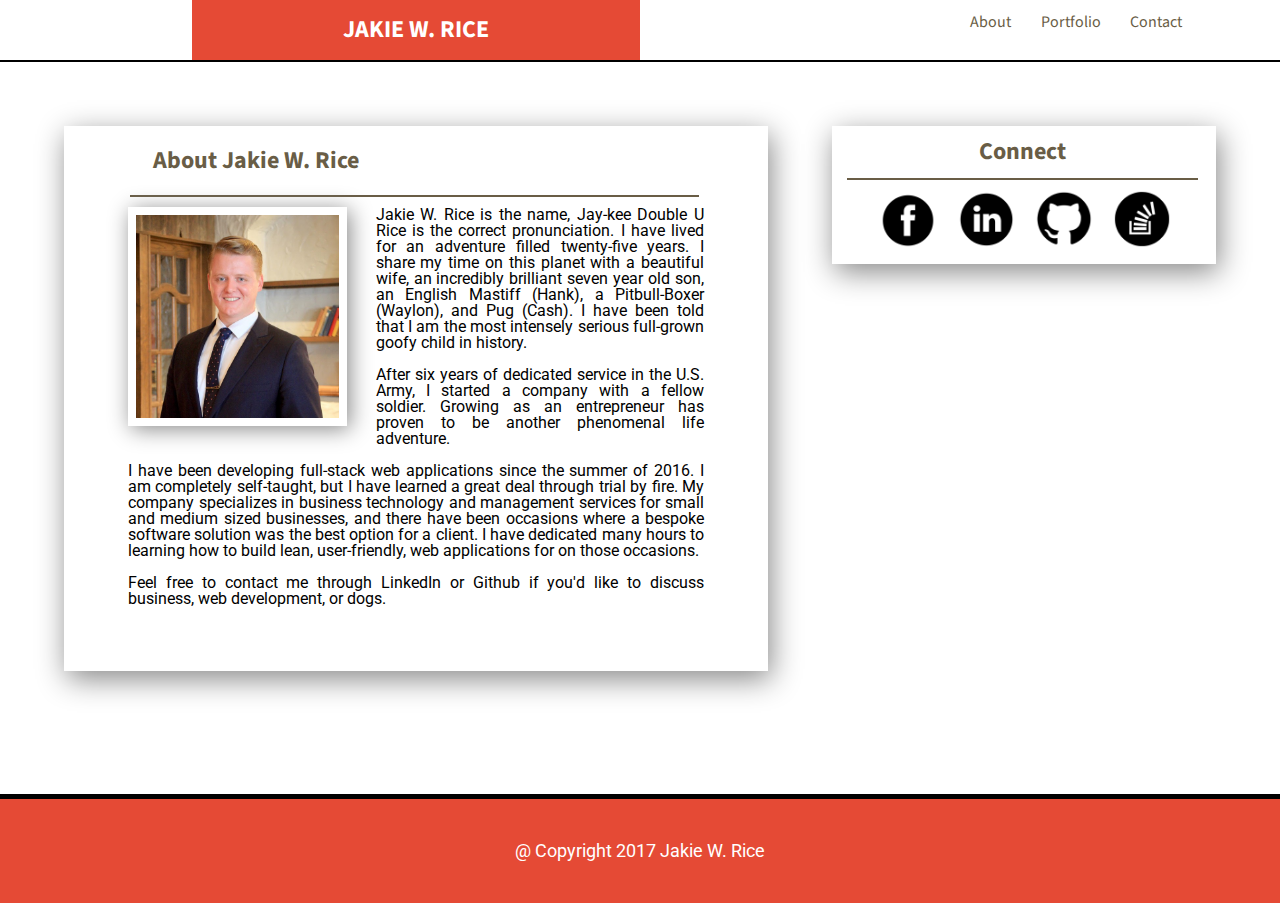
<file: index.html>
<!DOCtype html>
<html lang="en-us">

<head>
    <meta charset="UTF-8">
    <meta name="viewport" content="width=device-width, initial-scale=1.0">
    <title>Jakie W. Rice Portfolio</title>

    <link rel="stylesheet" type="text/css" href="assets/css/style.css">
    <link rel="stylesheet" type="text/css" href="assets/css/reset.css">
</head>

<body>
    <!--Header and nav-items-->
    <div class="header">
        <div id="name">
            <h1>JAKIE W. RICE</h1>
        </div>
        <div class="nav-items">
            <ul>
                <li><a href="index.html">About</a></li>
                <li><a href="portfolio.html">Portfolio</a></li>
                <li><a href="contact.html">Contact</a></li>
            </ul>
        </div>
    </div>
    <!--Main content-->
    <div class="main">
        <div class="panel primary">
            <div class="panel-header">
                <h2>About Jakie W. Rice</h2>
            </div>
            <img class id="profile-pic" src="assets/images/jakie_profile_1.jpg" alt="https://docs.google.com/drawings/d/1XT6bhlmkmIUgegp1cnnURqYmBimKHxWI0Ql2cbJX7k8/pub?w=612&amp;h=614">
            <p>Jakie W. Rice is the name, Jay-kee Double U Rice is the correct pronunciation. I have lived for an adventure
                filled twenty-five years. I share my time on this planet with a beautiful wife, an incredibly brilliant seven
                year old son, an English Mastiff (Hank), a Pitbull-Boxer (Waylon), and Pug (Cash). I have been told that
                I am the most intensely serious full-grown goofy child in history.</p>
            <br></br>
            <p>After six years of dedicated service in the U.S. Army, I started a company with a fellow soldier. Growing as
                an entrepreneur has proven to be another phenomenal life adventure.</p>
            <br></br>
            <p>I have been developing full-stack web applications since the summer of 2016. I am completely self-taught, but
                I have learned a great deal through trial by fire. My company specializes in business technology and management
                services for small and medium sized businesses, and there have been occasions where a bespoke software solution
                was the best option for a client. I have dedicated many hours to learning how to build lean, user-friendly,
                web applications for on those occasions.</p>
            <br></br>
            <p>Feel free to contact me through LinkedIn or Github if you'd like to discuss business, web development, or dogs.
            </p>
        </div>
        <div class="panel social">
            <div class="panel-header">
                <h2>Connect</h2>
            </div>
            <div id="icons">
                <a href="https://www.facebook.com"><img class="social-icon" src="assets/images/facebook_icon_black_512.png" alt="Facebook" /></a>
                <a href="https://www.linkedin.com/in/jakierice/"><img class="social-icon" src="assets/images/linkedin_icon_black_512.png" alt="LinkedIn" /></a>
                <a href="https://github.com/jakierice"><img class="social-icon" src="assets/images/github_icon_black_512.png" alt="GitHub" /></a>
                <a href="https://stackoverflow.com/story/jakie-w-rice"><img class="social-icon" src="assets/images/stackoverflow_icon_black_512.png" alt="Stack Overflow"/></a>
            </div>
        </div>
    </div>
    <!--Footer-->
    <div class="site-footer">
        <div id="copyright">
            <p>@ Copyright 2017 Jakie W. Rice</p>
        </div>
    </div>
</body>

</html>
</file>
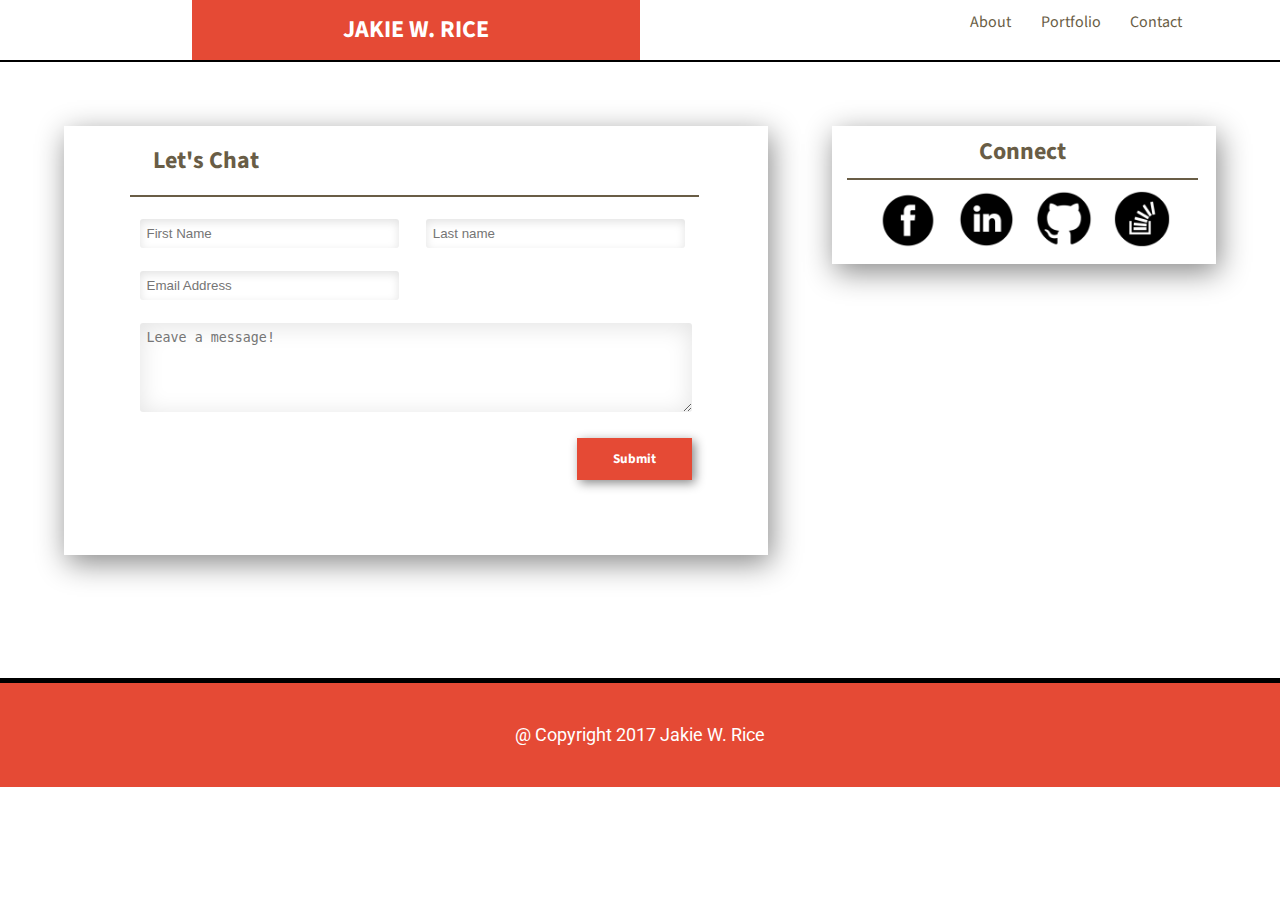
<file: contact.html>
<!DOCtype html>
<html lang="en-us">

<head>
    <meta charset="UTF-8">
    <meta name="viewport" content="width=device-width, initial-scale=1.0">
    <title>Jakie W. Rice Portfolio</title>

    <link rel="stylesheet" type="text/css" href="assets/css/style.css">
    <link rel="stylesheet" type="text/css" href="assets/css/reset.css">
</head>

<body>
    <!--Header and nav-items-->
    <div class="header">
        <div id="name">
            <h1>JAKIE W. RICE</h1>
        </div>
        <div class="nav-items">
            <ul>
                <li><a href="index.html">About</a></li>
                <li><a href="portfolio.html">Portfolio</a></li>
                <li><a href="contact.html">Contact</a></li>
            </ul>
        </div>
    </div>
    <!--Main content-->
    <div class="main">
        <div class="panel primary">
            <div class="panel-header">
                <h2>Let's Chat</h2>
            </div>
            <div class="contact-me">
                <form class="contact-form">
                    <div class="row">
                        <!--<label for="firstname">First Name</label>-->
                        <input type="text" name="firstname" placeholder="First Name">
                        <!--<label for="lastname">Last Name</label>-->
                        <input type="text" name="lastname" placeholder="Last name">
                    </div>
                    <div class="row">
                        <!--<label for="email">Email Address</label>-->
                        <input type="email" name="email" placeholder="Email Address">
                    </div>
                    <div class="row">
                        <!--<label for="message">Message</label>-->
                        <textarea name="message" rows="5" cols="30" placeholder="Leave a message!"></textarea>
                    </div>
                    <div class="row">
                        <input type="submit">
                    </div>
                </form>
            </div>
        </div>
        <div class="panel social">
            <div class="panel-header">
                <h2>Connect</h2>
            </div>
            <div id="icons">
                <a href="https://www.facebook.com"><img class="social-icon" src="assets/images/facebook_icon_black_512.png" alt="Facebook" /></a>
                <a href="https://www.linkedin.com/in/jakierice/"><img class="social-icon" src="assets/images/linkedin_icon_black_512.png" alt="LinkedIn" /></a>
                <a href="https://github.com/jakierice"><img class="social-icon" src="assets/images/github_icon_black_512.png" alt="GitHub" /></a>
                <a href="https://stackoverflow.com/story/jakie-w-rice"><img class="social-icon" src="assets/images/stackoverflow_icon_black_512.png" alt="Stack Overflow" /></a>
            </div>
        </div>
    </div>
    <!--Footer-->
    <div class="site-footer">
        <div id="copyright">
            <p>@ Copyright 2017 Jakie W. Rice</p>
        </div>
    </div>
</body>

</html>
</file>
<file: assets/css/style.css>
@import url('https://fonts.googleapis.com/css?family=Open+Sans|Source+Sans+Pro|Roboto');

/*Fonts
------Fonts-------
font-family: 'Open Sans', sans-serif;
font-family: 'Source Sans Pro', sans-serif;
font-family: 'Roboto', sans-serif;


------Colors-------
orange color: #e54a35;
gray (border) color: #695d46;
SDS Blue color: #27738B;
*/

html, body {
    width: 100%;
    min-height: 100%;
    margin: 0px;
    font-family: 'Roboto', sans-serif;
}

.header {
    background-color: white;
    border-bottom: solid 2px black;
    font-family: 'Source Sans Pro', sans-serif;
    display: flex;
}

#name {
    background-color: #e54a35;
    width: 35%;
    float: left;
    margin-left: 15%;
}

#name h1 {
    color: white;
    font-size: 24px;
    line-height: 24px;
    text-align: center;
    height: 100%;
    margin: 4%;
    vertical-align: middle;
}

.nav-items {
    margin-left: 15%;
    padding: 1% 0% 1% 0%;
    width: 35%;
    text-align: center;
}

.nav-items ul {

    display: inline;
    margin: 0px auto;   
}

.nav-items a {
    color: #695d46;
    text-decoration: none;
    vertical-align: middle;
}

.nav-items a:hover {
    color: #e54a35;
    font-size: 18px;
    text-decoration: none;
    font-weight: bold;
}

.nav-items li { 
    display: inline;
    margin: 0% 3% 2% 3%;
    vertical-align: middle;
}

.main {
    margin-bottom: 120px;
    display: inline-block;
}

.site-footer {
    border-top: 5px solid black;
    background-color: #e54a35; 
}

#copyright {
    text-align: center;
    color: white;
    font-size: 110%;
    padding: 2%;
    vertical-align: middle;
}

.panel {
    background-color: white;
    margin-top: 5%;
    padding: 4%;
    box-shadow: 3px 8px 28px #888888;
    display: inline-block;
}

.panel-header {
    margin: 2px 5px 10px 2px;
    border-bottom: 2px solid #695d46;
    color: #695d46;
}

.panel-header h2 {
    text-align: center;
    font-family: 'Source Sans Pro', sans-serif;
    margin: 4%;
}

.primary {
    float: left;
    width: 55%;
    margin-left: 5%;
    padding: 0% 5% 5% 5%;
    text-align: justify;
    box-sizing: border-box;
}

.primary .panel-header h2 {
    text-align: left;
}

#profile-pic {
    width: 38%;
    float: left;
    margin: 0% 5% 2% 0%;
    box-shadow: 3px 3px 21px #888888;
    border: 8px solid white;
    box-sizing: border-box;
}

.primary p {
    display: inline;
}

.portfolio .row {
    display: inline-block;
}

.project {
    position: relative;
    width: 40%;
    margin: 5%;
    float: left;
}

.placeholder-pic {
    width: 100%;
    margin: 0px auto;
    box-shadow: 3px 3px 25px #888888;
}

.project-title {
    width: 100%;
    display: flex;
    margin: 0px auto;
    position: absolute;
    bottom: 10%;
    left: 0px;
    font-size: 12px;
    color: white;
    text-align: center;
}

.project-title h3 {
    width: 100%;
    margin: 0px auto;
    padding: 2px;
    background-color: #e54a35;
}

input[type="text"], [type="email"] {
    width: 45%;
    margin: 2%;
    box-sizing: border-box; 
    border: none;
    box-shadow: 0px 3px 10px #e2e2e2 inset;
    border-radius: 3px;
    padding: 7px;
    outline: none;
}

input[type="submit"] {
    width: 20%;
    margin: 2%;
    padding: 2%;
    float: right;
    border: 0px;
    box-shadow: 3px 3px 10px #888888;
    background-color: #e54a35;
    color: white;
    font-family: 'Source Sans Pro', sans-serif;
    font-weight: bold;
}

textarea {
    width: 96%;
    margin: 2%;
    box-sizing: border-box;
    border: none;
    box-shadow: 0px 3px 25px #e2e2e2 inset;
    border-radius: 3px;
    padding: 7px;
    outline: none;
}

.social {
    float: left;
    width: 30%;
    margin-left: 5%;
    padding: 0% 1% 1% 1%;
    box-sizing: border-box;
}

#icons {
    width: 90%;
    margin: auto;
}

.social-icon {
    width: 18%;
    margin-left: 5%;    
}

.social-icon:hover {
    width: 20%;
}

@media only screen  and (max-width : 980px) {

    #name {
        background-color: #e54a35;
        float: left;
        margin-left: 15%;
    }

    #name h1 {
        color: white;
        text-align: center;
        margin: 5px 10px;
    }

    .nav-items {
        float: right;
        margin-left: 15%;
    }

    .nav-items li { 
        display: inline;
        margin: 5% 3% 2% 3%;
    }

    .panel {
        border: 1% solid #695d46;
        padding: 10px;
        margin: 3%;
    }

    .panel-header {
        margin: 2px 5px 10px 2px;
        border-bottom: 2px solid #695d46;
        color: #695d46;
    }

    .panel-header h2 {
        text-align: center;
        font-family: 'Source Sans Pro', sans-serif;
        margin: 10px;
    }

    .primary {
        float: left;
        width: 55%;
        padding: 0% 5% 5% 5%;
        text-align: justify;
        box-sizing: border-box;
    }

    .primary .panel-header h2 {
        text-align: left;
    }

    #profile-pic {
        width: 38%;
        float: left;
        margin: 0% 5% 2% 0%;
        box-shadow: 3px 3px 21px #888888;
        border: 4px solid white;
        border-width: 8px;
        border-style: solid;
        border-color: white;
        box-sizing: border-box;
    }

    .primary p {
        display: inline;
    }

    .portfolio .row {
        display: inline-block;
    }

    .project {
        position: relative;
        width: 40%;
        margin: 5%;
        float: left;
    }

    .placeholder-pic {
        width: 100%;
        margin: 0px auto;
        box-shadow: 3px 3px 25px #888888;
    }

    .project-title {
        width: 100%;
        display: flex;
        margin: 0px auto;
        position: absolute;
        bottom: 10%;
        left: 0px;
        font-size: 12px;
        color: white;
        text-align: center;
    }

    .project-title h3 {
        width: 100%;
        margin: 0px auto;
        padding: 2px;
        background-color: #e54a35;
    }

    input[type="text"], [type="email"] {
        width: 45%;
        margin: 2%;
        box-sizing: border-box; 
        border: none;
        box-shadow: 0px 3px 10px #e2e2e2 inset;
        border-radius: 3px;
        padding: 7px;
        outline: none;
    }

    input[type="submit"] {
        width: 20%;
        margin: 2%;
        padding: 2%;
        float: right;
        border: 0px;
        box-shadow: 3px 3px 10px #888888;
        background-color: #e54a35;
        color: white;
        font-family: 'Source Sans Pro', sans-serif;
        font-weight: bold;
    }

    textarea {
        width: 96%;
        margin: 2%;
        box-sizing: border-box;
        border: none;
        box-shadow: 0px 3px 25px #e2e2e2 inset;
        border-radius: 3px;
        padding: 7px;
        outline: none;
    }

    .social {
        float: left;
        width: 33%;
        padding: 0% 1% 1% 1%;
        box-sizing: border-box;
    }

    #icons {
        width: 90%;
        margin: auto;
    }

    .social-icon {
        width: 18%;
        margin-left: 5%;    
    }

    .social-icon:hover {
        width: 20%;
    }

}

@media only screen  and (max-width : 768px) {
    .header {
        background-color: white;
        width: 100%;
        border-bottom: solid 2px black;
        display: flex;
        font-family: 'Source Sans Pro', sans-serif;
    }

    #name {
        background-color: #e54a35;
        width: 45%;
        margin: 0px auto;
        margin-left: 15%;
    }

    .nav-items {
        width: 100%;
    }
    
    .nav-items ul {
        margin: 0px auto;
        padding: 0%;
        display: inline;
    }

    .nav-items a {
        color: #695d46;
        text-decoration: none;
        height: 40px;
    }

    .nav-items a:hover {
        color: #e54a35;
        font-size: 18px;
    }

    .nav-items li {
        margin: 5% 3% 2% 3%;
        display: inline-block;
        text-align: right;
    }

    .nav-items a {
        color: #695d46;
        text-decoration: none;
        height: 100%;
    }

    .nav-items a:hover {
        color: #e54a35;
        font-size: 18px;
    }

    .main {
        width: 100%;
        margin: auto;
        margin-bottom: 200px;
        display: inline-block;
    }

    .site-footer {
        border-top: 5px solid black;
        background-color: #e54a35; 
        position: fixed;
        height: 65px; 
        left: 0px;
        bottom: 0px;
        width: 100%;
    }

    #copyright {
        text-align: center;
        color: white;
    }

    .panel {
        width: 90%;
        margin: 2% 5%;
        background-color: white;
        box-shadow: 3px 8px 28px #888888;   
    }

    .panel-header {
        border-bottom: 2px solid #695d46;
        margin: 2px 5px 10px 2px;
    }

    .panel-header h2 {
        text-align: center;
        font-family: 'Source Sans Pro', sans-serif;
        margin: 10px;
    }

    .primary {
        padding: 7%;
        box-sizing: border-box;
        display: inline;
    }

    .primary .panel-header h2 {
        text-align: left;
    }

    .primary p {
        display: inline;
    }

    #profile-pic {
        width: 38%;
        float: left;
        margin: 0% 5% 2% 0%;
        box-shadow: 3px 3px 21px #888888;
        border: 4px solid white;
        border-width: 8px;
        border-style: solid;
        border-color: white;
        box-sizing: border-box;
    }

    .project {
        position: relative;
        width: 95%;
        margin: 0px auto;
        margin-top: 5%;
        margin-bottom: 5%;
    }

    .placeholder-pic {
        width: 100%;
        margin: 0px auto;
        box-shadow: 3px 3px 25px #888888;
    }

    .project-title {
        width: 100%;
        display: flex;
        margin: 0px auto;
        position: absolute;
        bottom: 10%;
        left: 0px;
        font-size: 12px;
        color: white;
        text-align: center;
    }

    .project-title h3 {
        width: 100%;
        margin: 0px auto;
        padding: 5%;
        font-size: 1.5em;
        background-color: #e54a35;
    }

    input[type="text"], [type="email"] {
        width: 96%;
        margin: 2%;
        box-sizing: border-box; 
        border: none;
        box-shadow: 0px 3px 10px #e2e2e2 inset;
        border-radius: 3px;
        padding: 7px;
        outline: none;
    }

    textarea {
        width: 96%;
        margin: 2%;
        box-sizing: border-box;
        border: none;
        box-shadow: 0px 3px 25px #e2e2e2 inset;
        border-radius: 3px;
        padding: 7px;
        outline: none;
    }

    input[type="submit"] {
        width: 33.33%;
        margin: 2% 33.33%;
        padding: 2%;
        float: right;
        border: 0px;
        box-shadow: 3px 3px 10px #888888;
        background-color: #e54a35;
        color: white;
        font-family: 'Source Sans Pro', sans-serif;
        font-weight: bold;
    }

    .social {
        width: 50%;
        margin: 5% 25%;
        padding: 2%;
    }

    #icons {
        width: 90%;
        margin: auto;
    }

    .social-icon {
        width: 18%;
        margin-left: 5%;
    }

    .social-icon:hover {
        width: 20%;
    }
}

@media only screen  and (max-width : 640px) {
    .header {
        background-color: white;
        width: 100%;
        border-bottom: solid 2px black;
        display: inline-block;
        font-family: 'Source Sans Pro', sans-serif;
    }

    #name {
        background-color: #e54a35;
        width: 100%;
        margin: 0px auto;
    }

    #name h1 {
        color: white;
        font-size: 24px;
        text-align: center;
    }

    .nav-items {
        width: 100%;
        margin: 0px auto;
    }

    .nav-items ul {
        margin: 0px auto;
        padding: 0px;
        text-align: center;
    }

    .nav-items li {
        height: 100%;
        margin: 5px 10px;
        display: inline-block;
        text-align: center;
    }

    .nav-items a {
        color: #695d46;
        text-decoration: none;
        height: 100%;
    }

    .nav-items a:hover {
        color: #e54a35;
        font-size: 18px;
    }

    .main {
        width: 100%;
        margin: auto;
        margin-bottom: 200px;
        display: inline-block;
    }

    .site-footer {
        border-top: 5px solid black;
        background-color: #e54a35; 
        position: fixed;
        height: 65px; 
        left: 0px;
        bottom: 0px;
        width: 100%;
    }

    #copyright {
        text-align: center;
        color: white;
    }

    .panel {
        width: 90%;
        margin: 2% 5%;
        /*margin: 0px auto;*/
        background-color: white;
        box-shadow: 3px 8px 28px #888888;   
    }

    .panel-header {
        border-bottom: 2px solid #695d46;
        margin: 2px 5px 10px 2px;
    }

    .panel-header h2 {
        text-align: center;
        font-family: 'Source Sans Pro', sans-serif;
        margin: 10px;
    }

    .primary {
        padding: 7%;
        margin-bottom: 5%;
        box-sizing: border-box;
    }

    .primary .panel-header h2 {
        text-align: left;
    }

    .primary p {
        width: 100%;
        margin: 3% 0%;
    }

    #profile-pic {
        width: 100%;
        margin: auto;
        margin-bottom: 5%;
        box-shadow: 3px 3px 21px #888888;
        border-width: 8px;
        border-style: solid;
        border-color: white;
        box-sizing: border-box;
    }

    .project {
        position: relative;
        width: 95%;
        margin: 0px auto;
        margin-top: 5%;
        margin-bottom: 5%;
    }

    .placeholder-pic {
        width: 100%;
        margin: 0px auto;
        box-shadow: 3px 3px 25px #888888;
    }

    .project-title {
        width: 100%;
        display: flex;
        margin: 0px auto;
        position: absolute;
        bottom: 10%;
        left: 0px;
        font-size: 12px;
        color: white;
        text-align: center;
    }

    .project-title h3 {
        width: 100%;
        margin: 0px auto;
        padding: 5%;
        font-size: 1.5em;
        background-color: #e54a35;
    }

    input[type="text"], [type="email"] {
        width: 96%;
        margin: 2%;
        box-sizing: border-box; 
        border: none;
        box-shadow: 0px 3px 10px #e2e2e2 inset;
        border-radius: 3px;
        padding: 7px;
        outline: none;
    }


    textarea {
        width: 96%;
        margin: 2%;
        box-sizing: border-box;
        border: none;
        box-shadow: 0px 3px 25px #e2e2e2 inset;
        border-radius: 3px;
        padding: 7px;
        outline: none;
    }

    input[type="submit"] {
        width: 33.33%;
        margin: 2% 33.33%;
        padding: 2%;
        float: right;
        border: 0px;
        box-shadow: 3px 3px 10px #888888;
        background-color: #e54a35;
        color: white;
        font-family: 'Source Sans Pro', sans-serif;
        font-weight: bold;
    }

    .social {
        /*width: 50%;
        margin: 5% 25%;
        padding: 2%;*/
        padding: 2%;
        margin-bottom: 5%;
        box-sizing: border-box;
    }

    #icons {
        width: 90%;
        margin: auto;
    }

    .social-icon {
        width: 18%;
        margin-left: 5%;
    }

    .social-icon:hover {
        width: 20%;
    }
}
</file>
